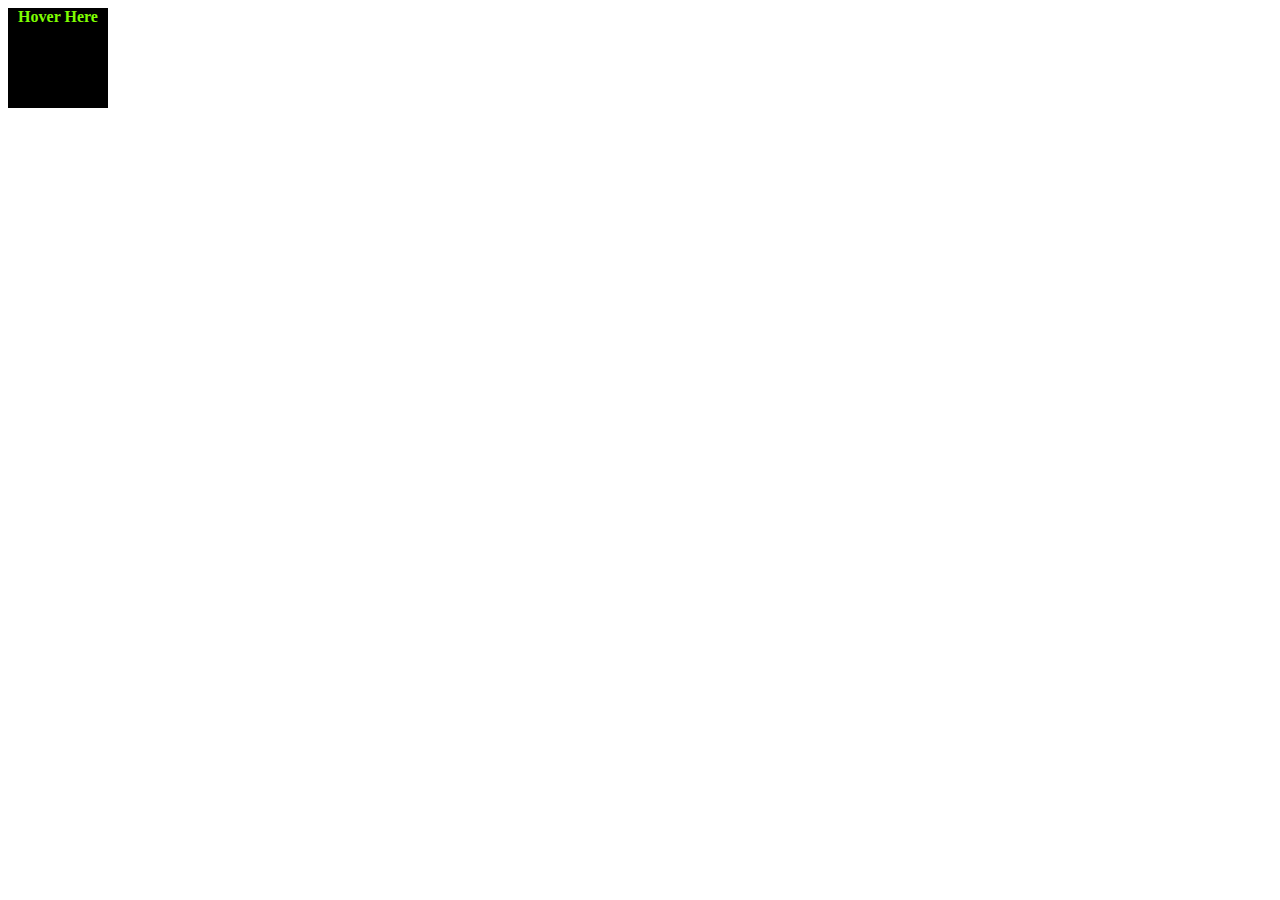
<file: Task-2/index.html>
<!DOCTYPE html>
<html lang="en">

<head>
    <meta charset="UTF-8">
    <meta name="viewport" content="width=device-width, initial-scale=1.0">
    <title>Exercise Módule 01 - Manipulate a DOM ✌️</title>
    <script src="https://ajax.googleapis.com/ajax/libs/jquery/2.1.1/jquery.min.js"></script>
    <link rel="stylesheet" href="./style.css">
</head>

<body>

    <!-- Square generator -->
    <div onmouseover="setRandomColor()" id="colorpad"><b>Hover Here</b></div>
    <script src="./app.js"></script>


</body>

</html>
</file>
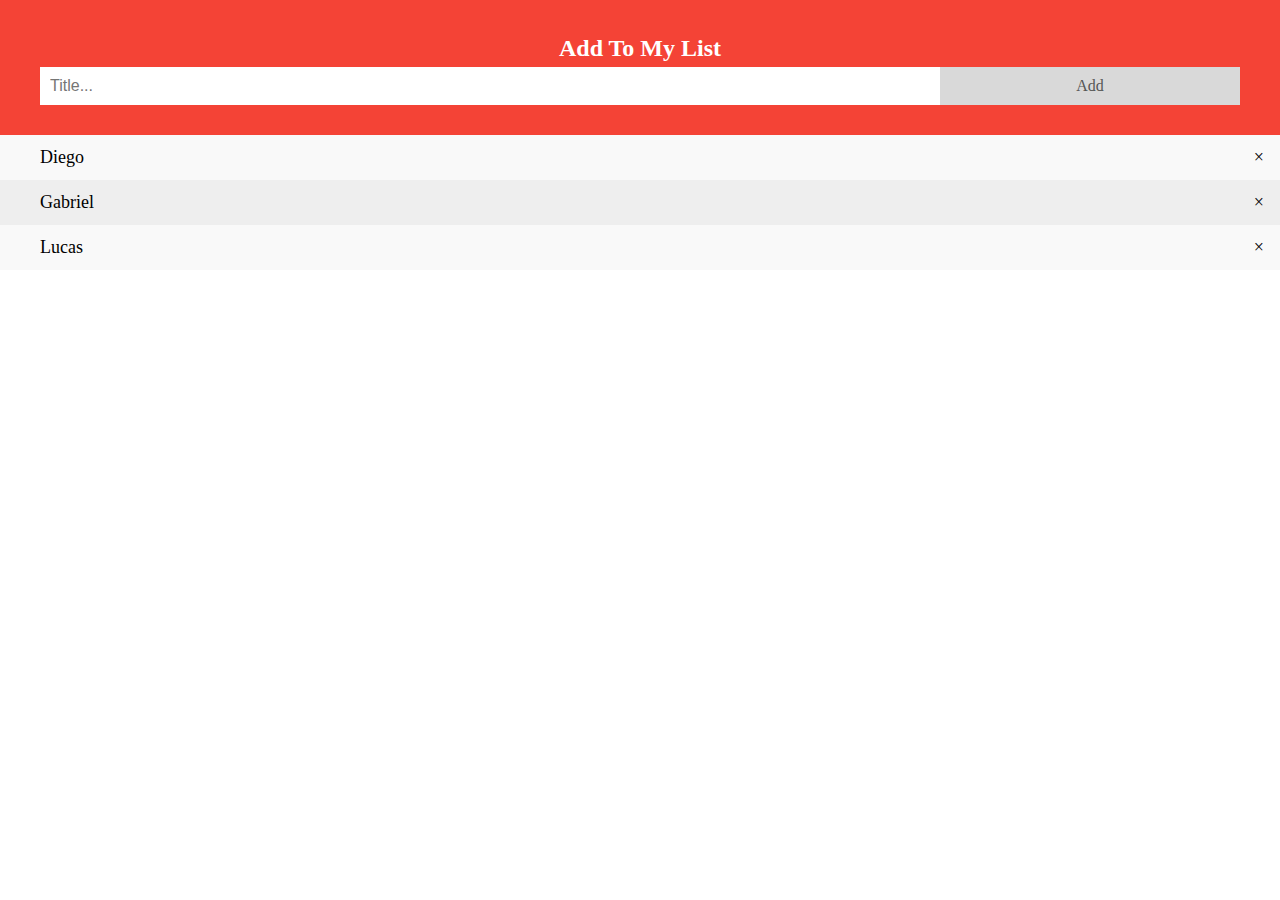
<file: Task-3&4/List.html>
<!DOCTYPE html>
<html>

<head>
    <meta name="viewport" content="width=device-width, initial-scale=1">
    <link rel="stylesheet" href="./list.css">
</head>

<body>
    <!-- Header Of the Project -->
    <div id="myDIV" class="header">
        <h2 style="margin:5px">Add To My List</h2>
        <input type="text" id="myInput" placeholder="Title...">
        <span onclick="newElement()" class="addBtn">Add</span>
    </div>

    <!-- List of pre-given Items/names -->
    <ul id="myUL">
        <li>Diego</li>
        <li>Gabriel</li>
        <li>Lucas</li>
    </ul>
    <script src="./list.js"></script>
</body>

</html>
</file>
<file: Task-2/style.css>
/* styling square box */

#colorpad {
    color: chartreuse;
    width: 100px;
    height: 100px;
    background-color: black;
    align-items: center;
    text-align: center;
}
</file>
<file: Task-3&4/list.css>
body {
    margin: 0;
    min-width: 250px;
}


/* Include the padding and border in an element's total width and height */

* {
    box-sizing: border-box;
}


/* Remove margins and padding from the list */

ul {
    margin: 0;
    padding: 0;
}


/* Style the list items */

ul li {
    cursor: pointer;
    position: relative;
    padding: 12px 8px 12px 40px;
    list-style-type: none;
    background: #eee;
    font-size: 18px;
    transition: 0.2s;
    /* make the list items unselectable */
    -webkit-user-select: none;
    -moz-user-select: none;
    -ms-user-select: none;
    user-select: none;
}


/* Set all odd list items to a different color (zebra-stripes) */

ul li:nth-child(odd) {
    background: #f9f9f9;
}


/* Darker background-color on hover */

ul li:hover {
    background: #ddd;
}


/* When clicked on, add a background color and strike out text */

ul li.checked {
    background: #888;
    color: #fff;
    text-decoration: line-through;
}


/* Add a "checked" mark when clicked on */

ul li.checked::before {
    content: '';
    position: absolute;
    border-color: #fff;
    border-style: solid;
    border-width: 0 2px 2px 0;
    top: 10px;
    left: 16px;
    transform: rotate(45deg);
    height: 15px;
    width: 7px;
}


/* Style the close button */

.close {
    position: absolute;
    right: 0;
    top: 0;
    padding: 12px 16px 12px 16px;
}

.close:hover {
    background-color: #f44336;
    color: white;
}


/* Style the header */

.header {
    background-color: #f44336;
    padding: 30px 40px;
    color: white;
    text-align: center;
}


/* Clear floats after the header */

.header:after {
    content: "";
    display: table;
    clear: both;
}


/* Style the input */

input {
    margin: 0;
    border: none;
    border-radius: 0;
    width: 75%;
    padding: 10px;
    float: left;
    font-size: 16px;
}


/* Style the "Add" button */

.addBtn {
    padding: 10px;
    width: 25%;
    background: #d9d9d9;
    color: #555;
    float: left;
    text-align: center;
    font-size: 16px;
    cursor: pointer;
    transition: 0.3s;
    border-radius: 0;
}

.addBtn:hover {
    background-color: #bbb;
}
</file>
